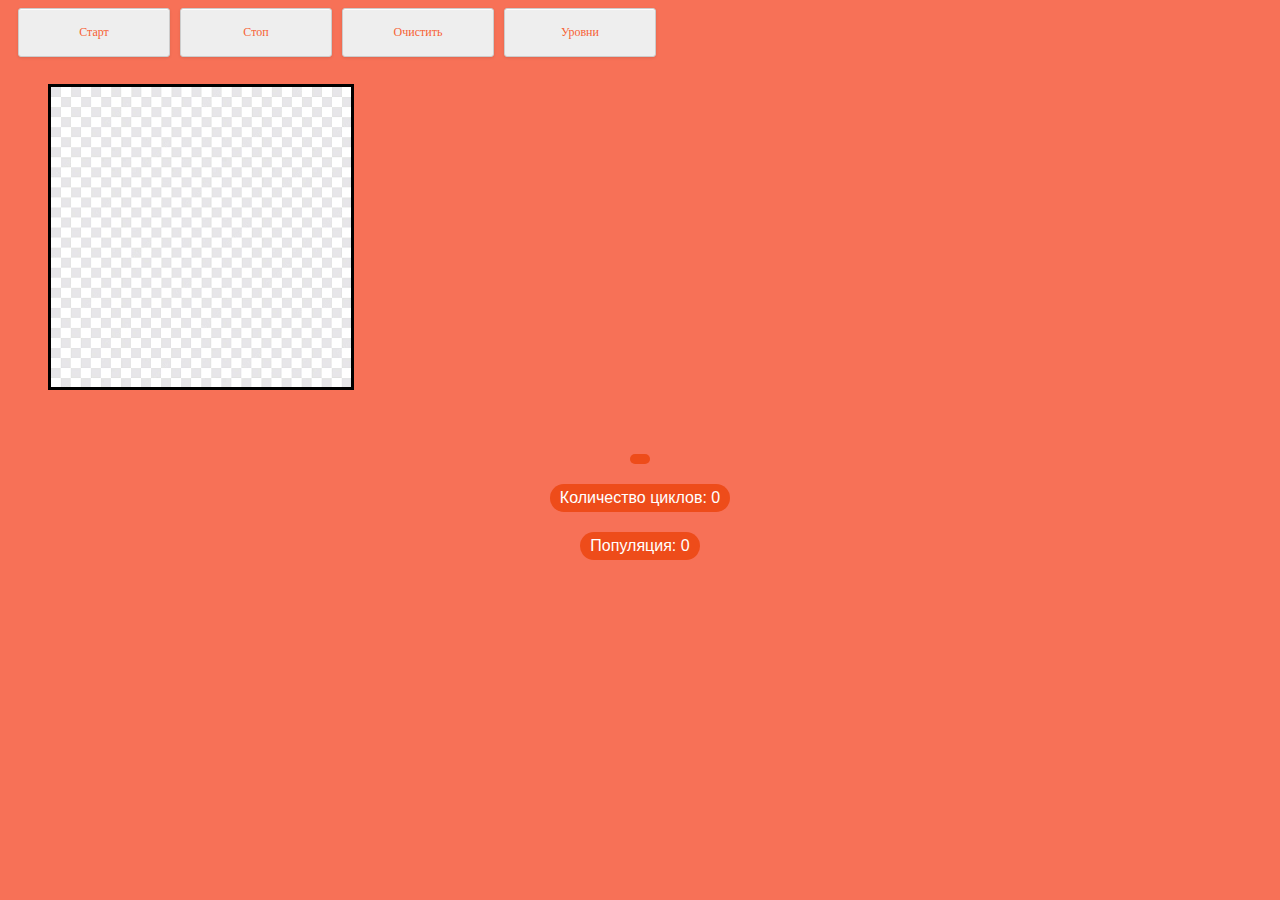
<file: index.html>
<!DOCTYPE html>
<html>
<body>
  <head>
    <meta charset="UTF-8">
    <title>Document</title>
    <link rel="stylesheet" href="lib/style.css">
    <script src="lib/script.js"defer></script>
  </head>
  		<div id="Navigation">
			<ul class="Navigation">
        <li><a href="#" onclick="startLife()">Старт</a>
        <li><a href="#"onclick="stopLife()">Стоп</a>
           		<li><a href="#" onclick="clearField()">Очистить</a>
            	<li><a href="#">Уровни</a>
					<ul>
				   		<li><a href="#"onclick="level1()">Уровень 1</a></li>
				   		<li><a href="#"onclick="level2()">Уровень 2</a></li>
				   		<li><a href="#"onclick="level3()">Уровень 3</a></li>
              <li><a href="#"onclick="level4()">Уровень 4</a></li>
              <li><a href="#"onclick="level5()">Уровень 5</a></li>
					</ul>         
        </div>  
    <br>
      <br>
    
<canvas id="c1" width="300" height="300"></canvas>
<p class="transparent-text"> <span id = "info">  </span></p>
<p class="transparent-text">Количество циклов: <span id = "count"> 0 </span></p>
<p class="transparent-text">Популяция: <span id = "popul"> 0 </span></p>


     

</body>
</html>
</file>
<file: lib/style.css>
#c1{
  height: 300px;
  width: 300px;
  border: 3px solid black;
  margin: 40px;
  background-image: url(grid.png);
}

.transparent-text {
  font-family: 'Rubik One', sans-serif;
  background: #ee4c1a;
  display: table;
  margin: 20px auto;
  color: white;
  border-radius: 250px;
  padding: 5px 10px;
}


body {
  background: rgba(245, 78, 45, 0.8);
  
}
 


.Navigation{
    padding: 0;
	margin: 0;
	position: absolute;
}

.Navigation li 	{
	height: auto;
	width: 150px;
	float: left;
	text-align: center;
	list-style: none;
	font:12px "Bonveno", "Century Gothic";
	padding: 0;
	margin: 0;
	background-color: #eee;
	border: 1px solid #ccc;
	box-shadow: 0 1px 0 rgba(255,255,255, .9) inset, 0 1px 3px rgba(0,0,0, .1);
	border-radius: 3px;
  margin-left:10px;
}

.Navigation a{							
	padding:16px;
	text-decoration: none; 
	color:rgb(247, 97, 51);
	display: block;
}
.Navigation li ul{
	display: none;									
	margin-left: -11px;
	padding: 0;		
}				

.Navigation li:hover ul{
	display: block;
}
</file>
